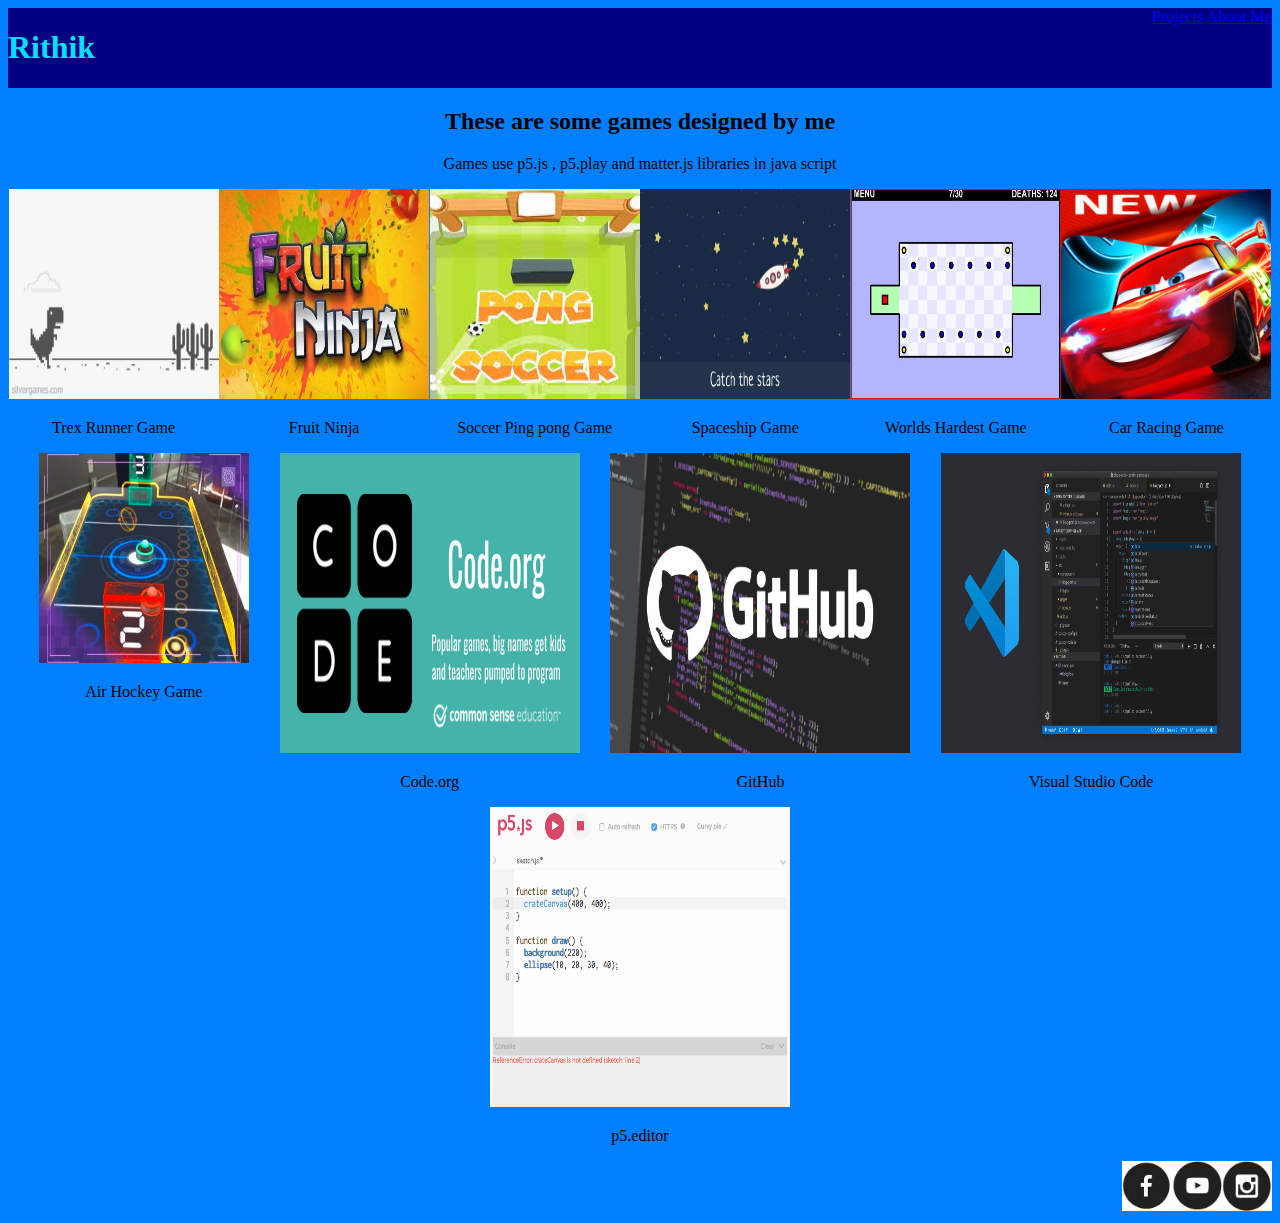
<file: index.html>
<!DOCTYPE HTML>
<html>
    <head>
        <title>My Portfolio Page</title>
       <link rel = "stylesheet"
          type = "text/css"
          href = "style.css"   />
</head>

<body>
    <div class="header" >
         <h1>Rithik</h1>
         <div class="menu">
            <a href ="index.html">Projects</a>
            <a href ="aboutme.html">About Me</a>
        </div>
    </div>

        <h2>These are some games designed by me</h2>
        <p>Games use p5.js , p5.play and matter.js libraries in java script</p>

    <div class = "grid">
        <div class= "item">
            <a href="https://editor.p5js.org/whitehatjr/present/ePJrHCACM" >  <img src ="TrexRunnerGame.jpg"  width ="210" height ="210"> </a>
            <p>Trex Runner Game</p>
        </div>

        <div class= "item">
            <a href="https://preview.p5js.org/rithikagg/present/blmQ33TK4" >  <img src ="FruitNinja.jpeg" width="210" height="210" /> </a>
            <p>Fruit Ninja</p>
        </div>
        
        <div class= "item">
            <a href="https://studio.code.org/projects/gamelab/-6_fOX_XIA5pZ8OlLCNfyyTQ_r9nJx4rBZOjAE7Qi9g" >  <img src ="SoccerPong.jpg" width="210" height="210" /> </a>
            <p>Soccer Ping pong Game</p>
        </div>

        <div class= "item">
            <a href="https://studio.code.org/projects/gamelab/8wORtPaZyjtNbY95boHNai8EEHk0Z2MHbqTkelmAWFg" >  <img src ="Spaceship.jpeg" width="210" height="210"/> </a>
            <p>Spaceship Game</p>
        </div>
        
        <div class= "item">
            <a href="https://studio.code.org/projects/gamelab/4ZukLSvpBAunyHnxLy8vPwApIfeDLtyXF5f0VWqDAJQ" >  <img src ="WHG.JPG" width="210" height="210"/> </a>
            <p>Worlds Hardest Game</p>
        </div>

        <div class= "item">
            <a href="https://preview.p5js.org/rithikagg/present/avZKsEIb1" >  <img src ="CarGame.png" width="210" height="210"/> </a>
            <p>Car Racing Game</p>
        </div>


        <div class= "item">
            <a href="https://studio.code.org/projects/gamelab/2D8-i5g2lvew25XI2G2_ugHV9E7ASB8irF6NhVjBa0k" >  <img src ="AirHockey.jpg" width="210" height="210"/> </a>
            <p>Air Hockey Game</p>
        </div>
        
        <div class= "item">
            <a href="https://studio.code.org/home#" >  <img src ="code.png" width="300" height="300"/> </a>
            <p>Code.org</p>
        </div>

        <div class= "item">
            <a href="https://github.com/" >  <img src ="github.jpg" width="300" height="300"/> </a>
            <p>GitHub</p>
        </div>

        <div class= "item">
            <a href="https://code.visualstudio.com/" >  <img src ="visualstudio.png" width="300" height="300"/> </a>
            <p>Visual Studio Code</p>
        </div>

        <div class= "item">
            <a href="https://editor.p5js.org/#" >  <img src ="p5.png" width="300" height="300"/> </a>
            <p>p5.editor</p>
        </div>
    </div>

    <div class= "footer">
        <a href="https://www.facebook.com/"> <img src="fb.png" width=50 height=50 />  </a>

        <a href="https://www.youtube.com/"> <img src="youtube.png" width=50 height=50 />  </a>
        
        <a href="https://www.instagram.com/?hl=en"> <img src="insta.png" width=50 height=50 />  </a>
    </div>

</body>

</html>
</file>
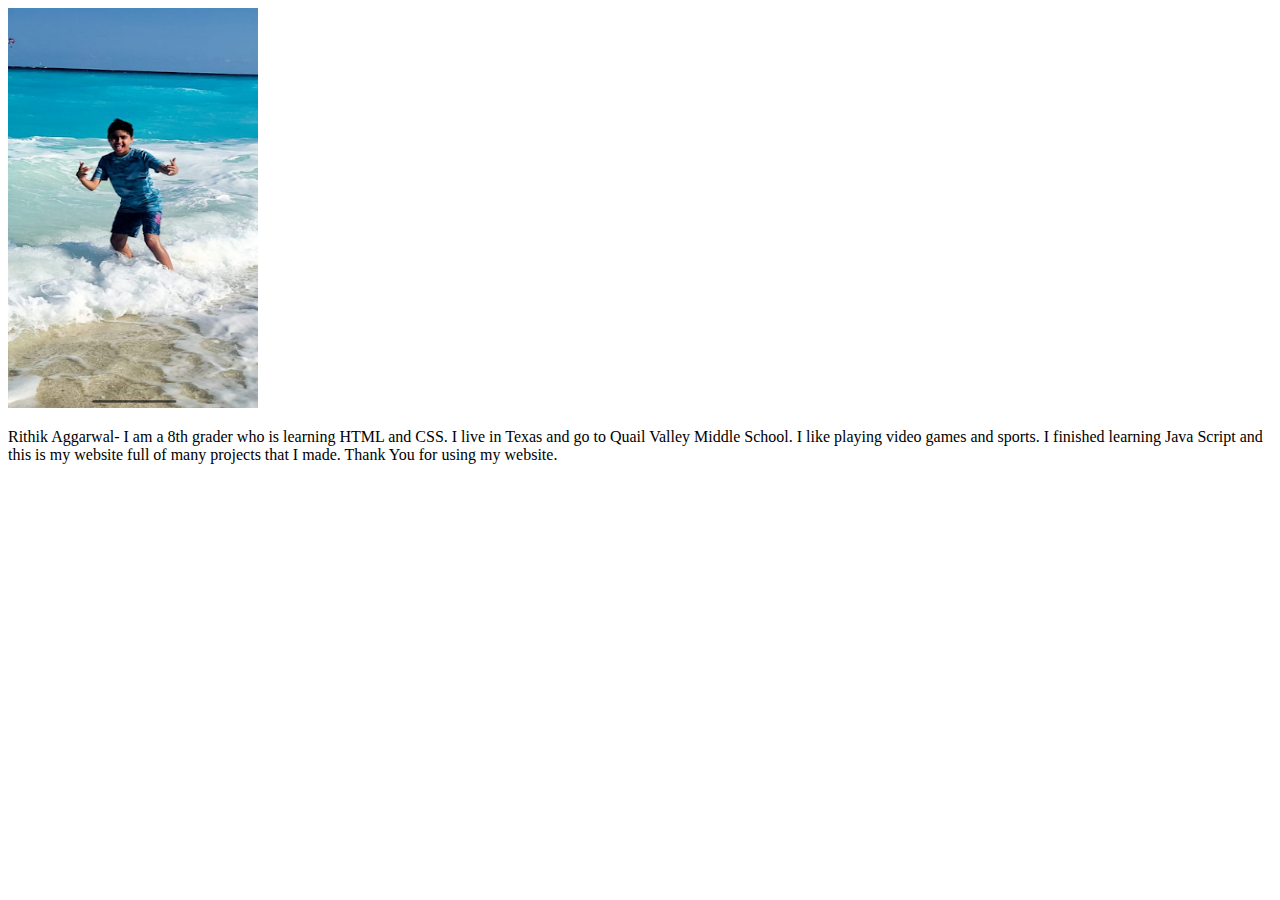
<file: aboutme.html>
<!DOCTYPE HTML>
<html>
    <head>
        <title>My Portfolio Page</title>

        <style>
            .centerImage
            {
            text-align:center;
            display:block;
            }
                        </style>
            

   
</head>

<body>

    <div class= "item">
        <a href="#" >  <img src ="Rithik.png" right=200 width ="250" height ="400"  >
    
    </a>
        <p>Rithik Aggarwal- I am a 8th grader who is learning HTML and CSS.
             I live in Texas and go to Quail Valley Middle School. 
            I like playing video games and sports. I finished learning Java Script and this 
            is my website full of many projects that I made. Thank You for using my website.
             </p>
    </div>







</body>
</html>
</file>
<file: style.css>
h1{
    color:rgb(0, 225, 255)  
    }
    /* *{
    border:solid  
}*/

.header{
    background-color:navy;
    display:flex;
    justify-content: space-between;
}

.site-description{
    display: flex;
    flex-direction: column;
    justify-content: first baseline;
}

.grid{
    display: flex;
    flex-wrap: wrap;
    justify-content: space-evenly;
}

.footer{
    display: flex;
    justify-content: flex-end;
}

p,h2{
    text-align: center;
}

body{
background-color: #0080ff
}
</file>
